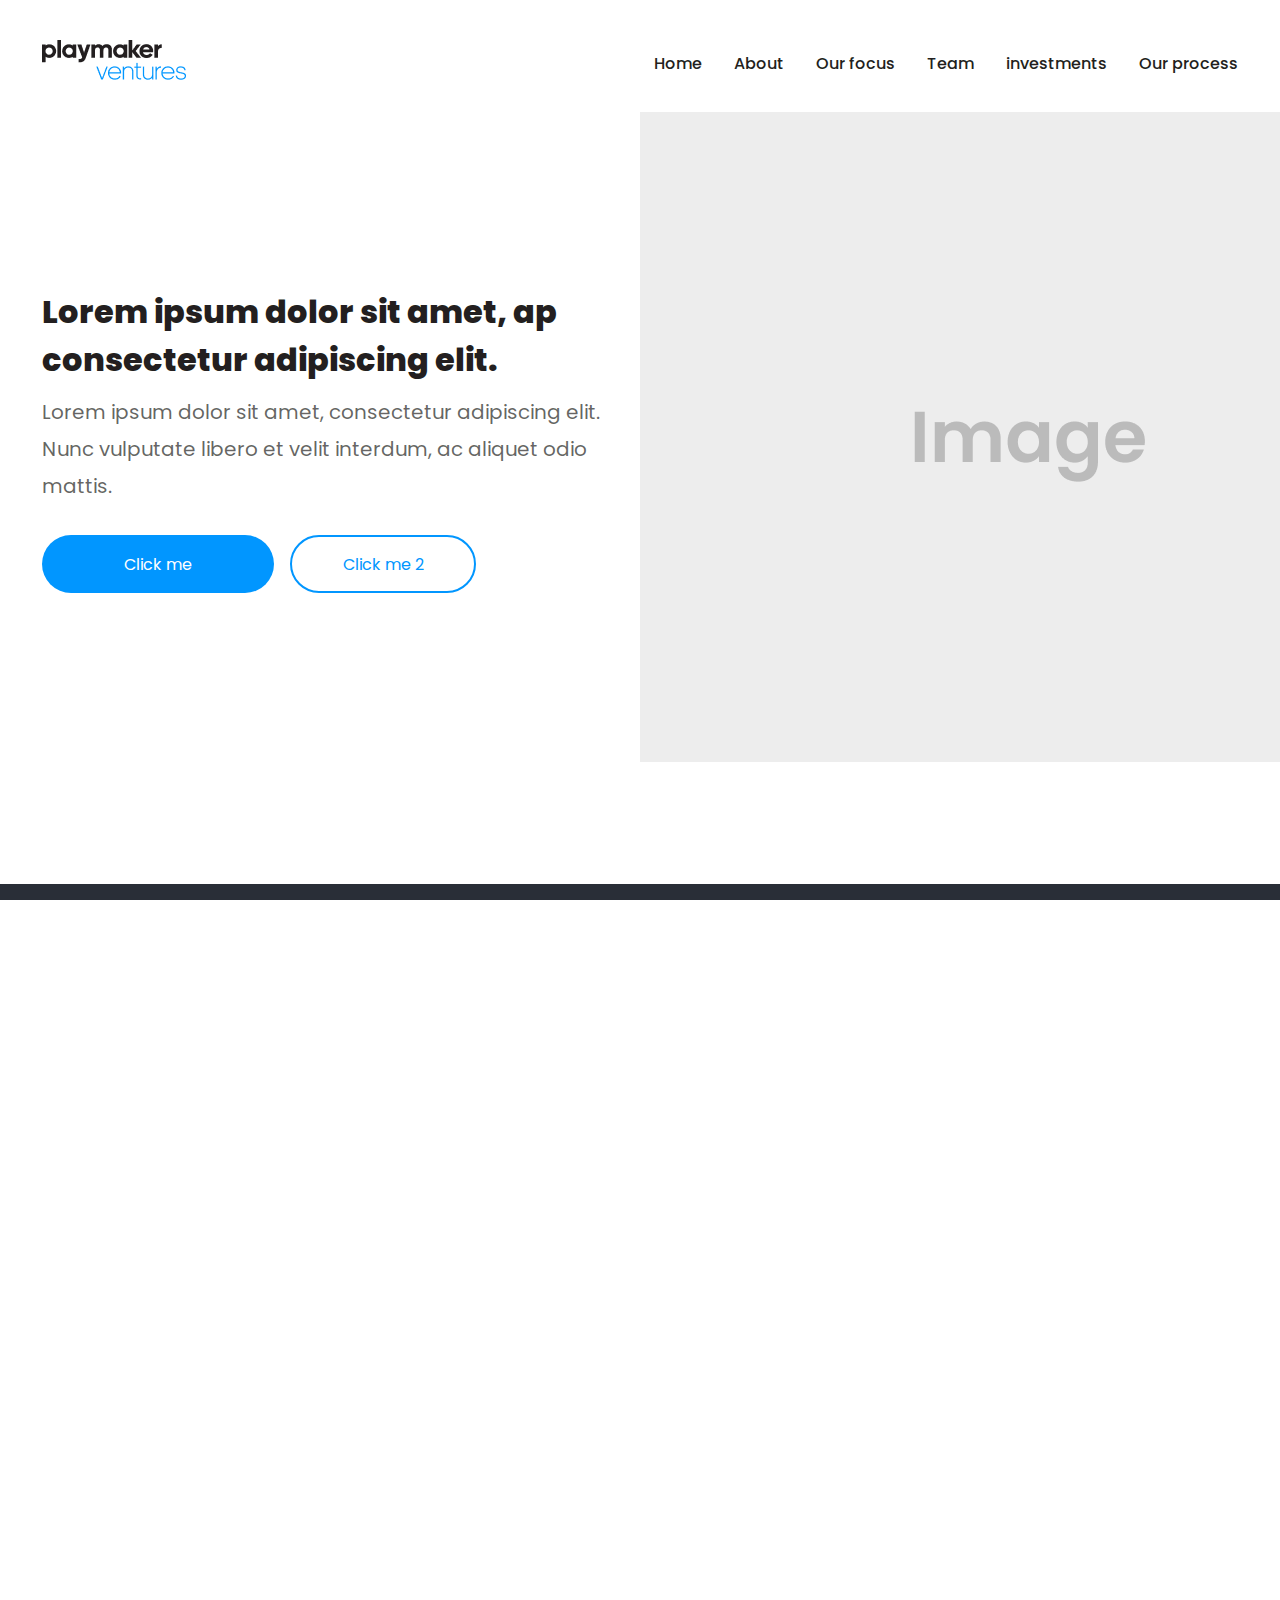
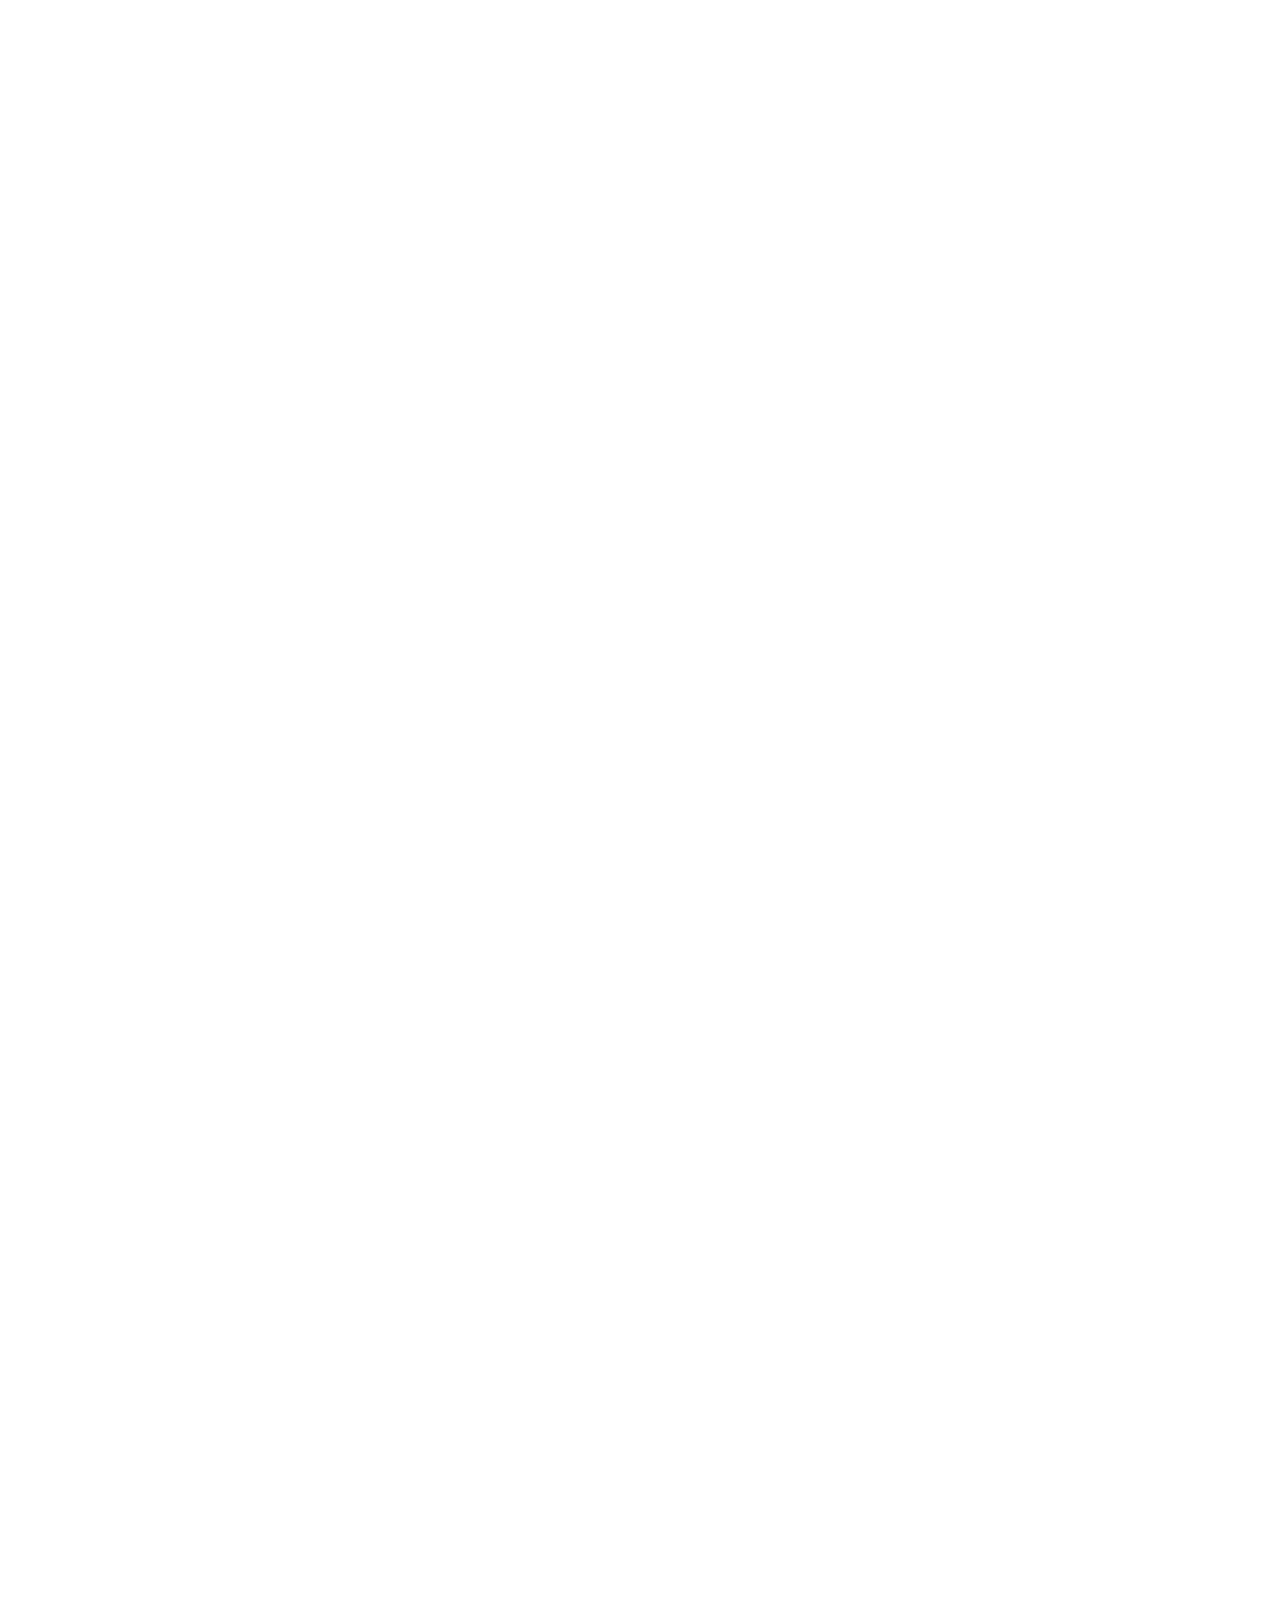
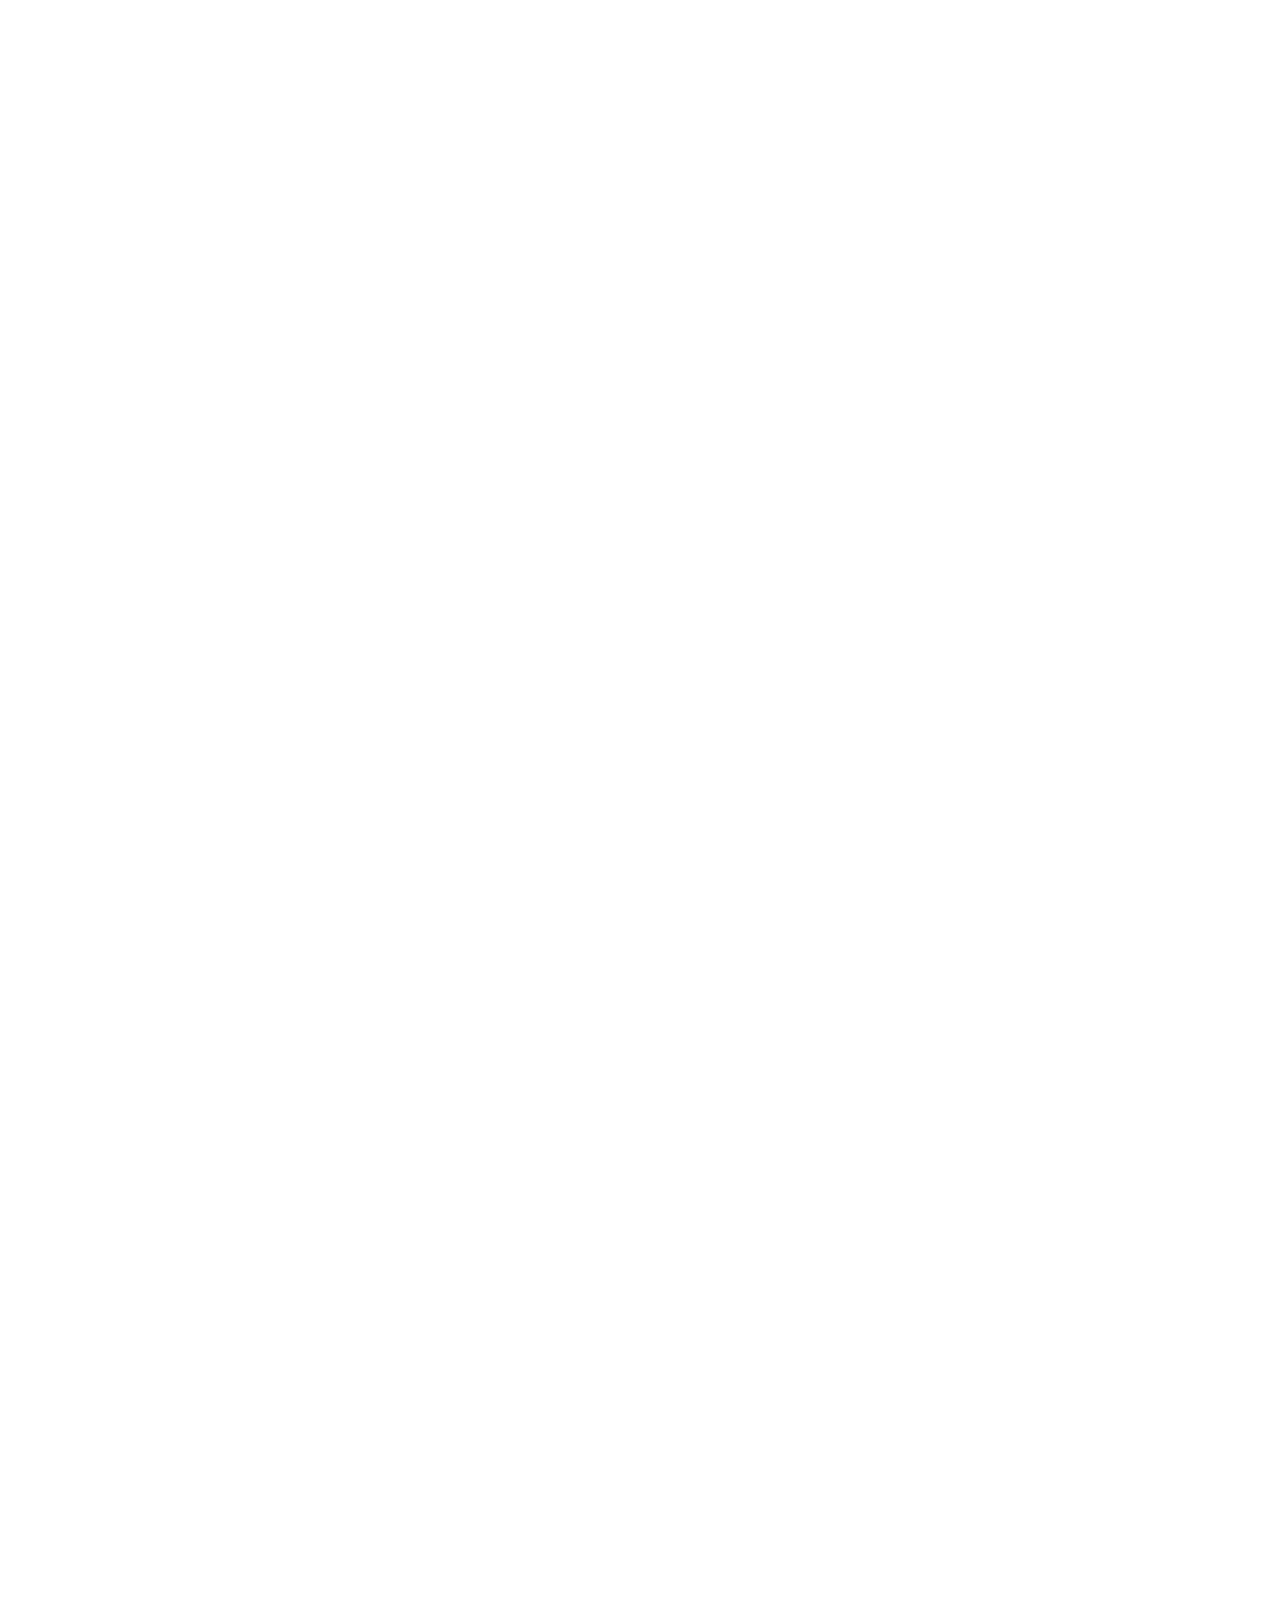
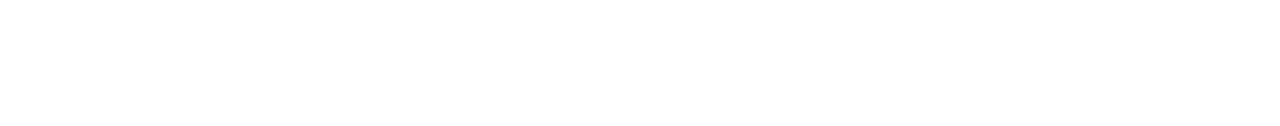
<file: index.html>
<!DOCTYPE html>
<html lang="en">
<head>
    <meta charset="UTF-8">
    <meta http-equiv="X-UA-Compatible" content="IE=edge">
    <meta name="viewport" content="width=device-width, initial-scale=1.0">
    <title>UpWork</title>
    <link rel="stylesheet" href="assets/css/style.css">
</head>
<body>
    <div class="page">
        <header class="header">
            <div class="header__inner container">
                <a href="index.html" class="header__logo">
                    <img src="assets/img/logo.png" alt="logo">
                </a>
                <nav class="header__nav">
                    <a href="index.html">Home</a>
                    <a href="#">About</a>
                    <a href="#">Our focus</a>
                    <a href="team.html">Team</a>
                    <a href="#">investments</a>
                    <a href="#">Our process</a>
                </nav>
                <button class="header__burger">
                    <img src="assets/img/hamburger.png" alt="burger">
                </butt>
            </div>
        </header>

        <section class="intro">
            <div class="intro__inner container">
                <div class="intro__info">
                    <h2>Lorem ipsum dolor sit amet, ap consectetur adipiscing elit.</h2>
                    <p>Lorem ipsum dolor sit amet, consectetur adipiscing elit. Nunc vulputate libero et velit interdum, ac aliquet odio mattis.</p>    
                    <div class="btn__group">
                        <button class="btn__group-item first">Click me</button>
                        <button class="btn__group-item second">Click me 2</button>
                    </div>
                </div>
                <div class="intro__img">
                    <img src="assets/img/intro.png" alt="intro">
                </div>
            </div>
        </section>
        <section class="about">
            <div class="about__inner container">
                <h2 class="about__title">Lorem ipsum dolor sit </h2>
                <div class="about__text">
                    <p>Lorem ipsum dolor sit amet, consectetur adipiscing elit. Etiam eu turpis molestie, dictum est a, mattis tellus. Sed dignissim, metus nec fringilla accumsan, risus sem sollicitudin lacus, ut interdum tellus elit sed risus. Maecenas eget condimentum velit, sit amet feugiat lectus. Class aptent taciti sociosqu ad litora torquent per conubia nostra, per inceptos himenaeos. Praesent auctor purus luctus enim egestas, ac scelerisque ante pulvinar. Donec ut rhoncus ex. Suspendisse ac rhoncus nisl, eu tempor urna. Curabitur vel bibendum lorem. Morbi convallis convallis diam sit amet lacinia. Aliquam in elementum tellus.</p> <br>
                    <p>Curabitur tempor quis eros tempus lacinia. Nam bibendum pellentesque quam a convallis. Sed ut vulputate nisi. Integer in felis s</p>
                </div>
            </div>
        </section>
        <section class="focus">
            <div class="focus__inner container">
                <h2 class="focus__title">Our focus</h2>
                <div class="focus__body">
                    <div class="focus__text">
                        <div class="focus__text-item">
                            <h5 >Lorem ipsum dolor sit amet</h5>
                            <div>
                                <p>Lorem ipsum dolor sit amet, consectetur adipiscing elit. Etiam eu turpis molestie, dictum est a, mattis tellus. Sed dignissim, metus nec fringilla accumsan, risus sem sollicitudin lacus, ut interdum tellus elit sed risus. Maecenas eget condimentum velit, sit amet feugiat lectus. Class aptent taciti sociosqu </p>
                                <p>Donec ut rhoncus ex. Suspendisse ac rhoncus nisl, eu tempor urna. Curabitur vel bibendum lorem. Morbi convallis convallis diam sit amet lacinia. Aliquam in elementum tellus.</p>
                            </div>
                        </div>
                        <div class="focus__text-item">
                            <h5 >Lorem ipsum dolor sit amet</h5>
                            <div>
                                <p>Lorem ipsum dolor sit amet, consectetur adipiscing elit. Etiam eu turpis molestie, dictum est a, mattis tellus. Sed dignissim, metus nec fringilla accumsan, risus sem sollicitudin lacus, ut interdum tellus elit sed risus. Maecenas eget condimentum velit, sit amet feugiat lectus. Class aptent taciti sociosqu ad litora torquent per conubia nostra, per inceptos himenaeos. Praesent auctor purus luctus enim egestas, ac scelerisque ante pulvinar. Donec ut rhoncus ex. Suspendisse ac rhoncu
                                </p>
                            </div>
                        </div>
                    </div>
                    <ul class="focus__list">
                        <div class="focus__list-item">
                            <img src="assets/img/focus/01.png" alt="">
                            <div>
                                <h4>Lorem ipsum dolor </h4>
                                <p>Lorem ipsum dolor sit amet, consectetur adipiscing elit. Nunc vulputate libero et velit interdum, ac aliquet odio mattis. Class aptent taciti sociosqu ad litora torquent per conubia nostra, per inceptos himenaeos.</p>
                            </div>
                        </div>
                        <div class="focus__list-item">
                            <img src="assets/img/focus/02.png" alt="">
                            <div>
                                <h4>Lorem ipsum dolor </h4>
                                <p>Lorem ipsum dolor sit amet, consectetur adipiscing elit. Nunc vulputate libero et velit interdum, ac aliquet odio mattis. Class aptent taciti sociosqu ad litora torquent per conubia nostra, per inceptos himenaeos. Curabitur tempus urna at turpis condimentum lobortis. Ut commodo efficitur neque.</p>
                            </div>
                        </div>
                        <div class="focus__list-item">
                            <img src="assets/img/focus/03.png" alt="">
                            <div>
                                <h4>Lorem ipsum dolor </h4>
                                <p>Lorem ipsum dolor sit amet, consectetur adipiscing elit. Nunc vulputate libero et velit interdum, ac aliquet odio mattis. Class aptent taciti sociosqu ad litora torquent per conubia nostra, per inceptos himenaeos. Curabitur tempus urna at turpis condimentum lobortis.</p>
                            </div>
                        </div>
                    </ul>
                </div>
            </div>
        </section>
        <section class="investments">
            <div class="investments__inner container">
                <div class="investments__header">
                    <h2>Lorem ipsum </h2>
                    <p>Lorem ipsum dolor sit amet, consectetur adipiscing elit. Nunc vulputate libero et velit interdum, ac <br> aliquet odio mattis. sectetur adipiscing elit.</p>
                </div>
                <div class="investments__body">
                    <div class="investments__item">
                        <a href="#"><img src="assets/img/investments/01.png" alt=""></a>
                        <h4>Lorem ipsum dolor </h4>
                        <p>Lorem ipsum dolor sit amet</p>
                    </div>
                    <div class="investments__item">
                        <a href="#"><img src="assets/img/investments/01.png" alt=""></a>
                        <h4>Lorem ipsum dolor </h4>
                        <p>Lorem ipsum dolor sit </p>
                    </div>
                    <div class="investments__item">
                        <a href="#"><img src="assets/img/investments/03.png" alt=""></a>
                        <h4>Lorem ipsum dolor </h4>
                        <p>Lorem ipsum dolor sit </p>
                    </div>
                    <div class="investments__item">
                        <a href="#"><img src="assets/img/investments/04.png" alt=""></a>
                        <h4>Lorem ipsum dolor </h4>
                        <p>Lorem ipsum dolor sit </p>
                    </div>
                    <div class="investments__item">
                        <a href="#"><img src="assets/img/investments/05.png" alt=""></a>
                        <h4>Lorem ipsum dolor </h4>
                        <p>Lorem ipsum dolor sit amet consectetur </p>
                    </div>
                    <div class="investments__item">
                        <a href="#"><img src="assets/img/investments/06.png" alt=""></a>
                        <h4>Lorem ipsum dolor </h4>
                        <p>Lorem ipsum dolor sit amet consectetur </p>
                    </div>
                </div>
            </div>
        </section>
        <section class="process">
            <div class="process__inner container">
                <div class="process__header">
                    <h2>Lorem ipsum </h2>
                    <p>Lorem ipsum dolor sit amet, consectetur adipiscing elit. Nunc vulputate libero et velit interdum, ac aliquet odio mattis.</p>
                </div>
                <ul class="process__list">
                    <li>
                        <h4>1. Lorem ipsum dolor sit amet</h4>
                        <p>Lorem ipsum dolor sit amet, consectetur adipiscing elit. Nunc vulputate libero et velit interdum, ac aliquet odio mattis. Class aptent taciti sociosqu ad litora torquent per conubia nostra, per inceptos himenaeos.</p>
                    </li>
                    <li>
                        <h4>2. Lorem ipsum dolor sit amet</h4>
                        <p>Lorem ipsum dolor sit amet, consectetur adipiscing elit. Nunc vulputate libero et velit interdum, ac aliquet odio mattis. Class aptent taciti sociosqu ad litora torquent per conubia nostra, per inceptos himenaeos.</p>
                    </li>
                    <li>
                        <h4>3. Lorem ipsum dolor sit amet</h4>
                        <p>Lorem ipsum dolor sit amet, consectetur adipiscing elit. Nunc vulputate libero et velit interdum, ac aliquet odio mattis. Class aptent taciti sociosqu ad litora torquent per conubia nostra, per inceptos himenaeos.</p>
                    </li>
                    <li>
                        <h4>4. Lorem ipsum dolor sit amet</h4>
                        <p>Lorem ipsum dolor sit amet, consectetur adipiscing elit. Nunc vulputate libero et velit interdum, ac aliquet odio mattis. Class aptent taciti sociosqu ad litora torquent per conubia nostra, per inceptos himenaeos.</p>
                    </li>
                </div>
            </div>
        </section>
        <footer class="footer">
            <div class="footer__inner">
                <a href="#" class="footer__logo">
                    <img src="assets/img/logo.png" alt="logo">
                </a>
                <ul class="footer__list">
                    <li>
                        <h6>Company</h6>
                        <a href="#">Home</a>
                        <a href="#">About</a>
                        <a href="#">Careers</a>
                    </li>
                    <li>
                        <h6>Social</h6>
                        <a href="#">Facebook</a>
                        <a href="#">LinkedIn</a>
                        <a href="#">Twitter</a>
                    </li>
                    <li>
                        <h6>Legal</h6>
                        <a href="#">Terms of use</a>
                        <a href="#">Privacy</a>
                    </li>
                </ul>
                <div class="footer__copyright">
                    © 2022 Company Inc. All rights reserved.
                </div>
            </div>
        </footer>
    </div>
</body>
</html>
</file>
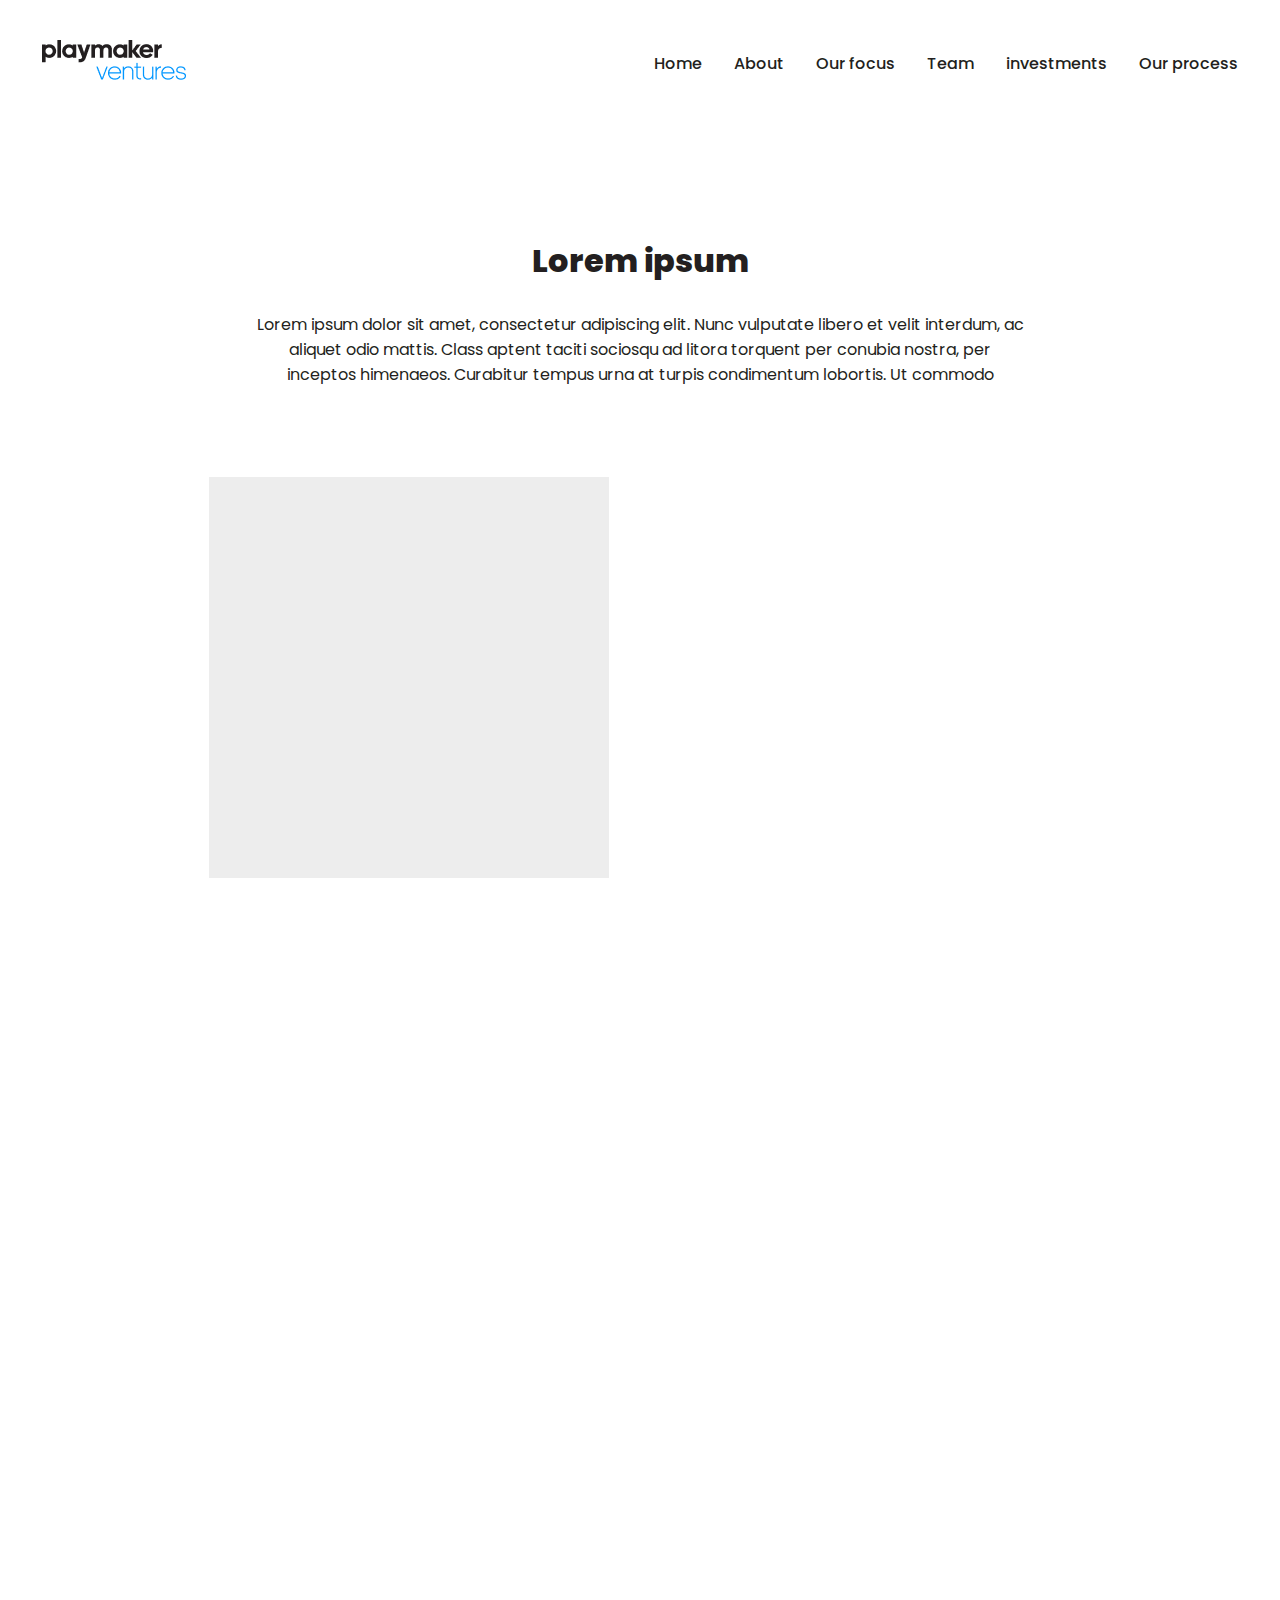
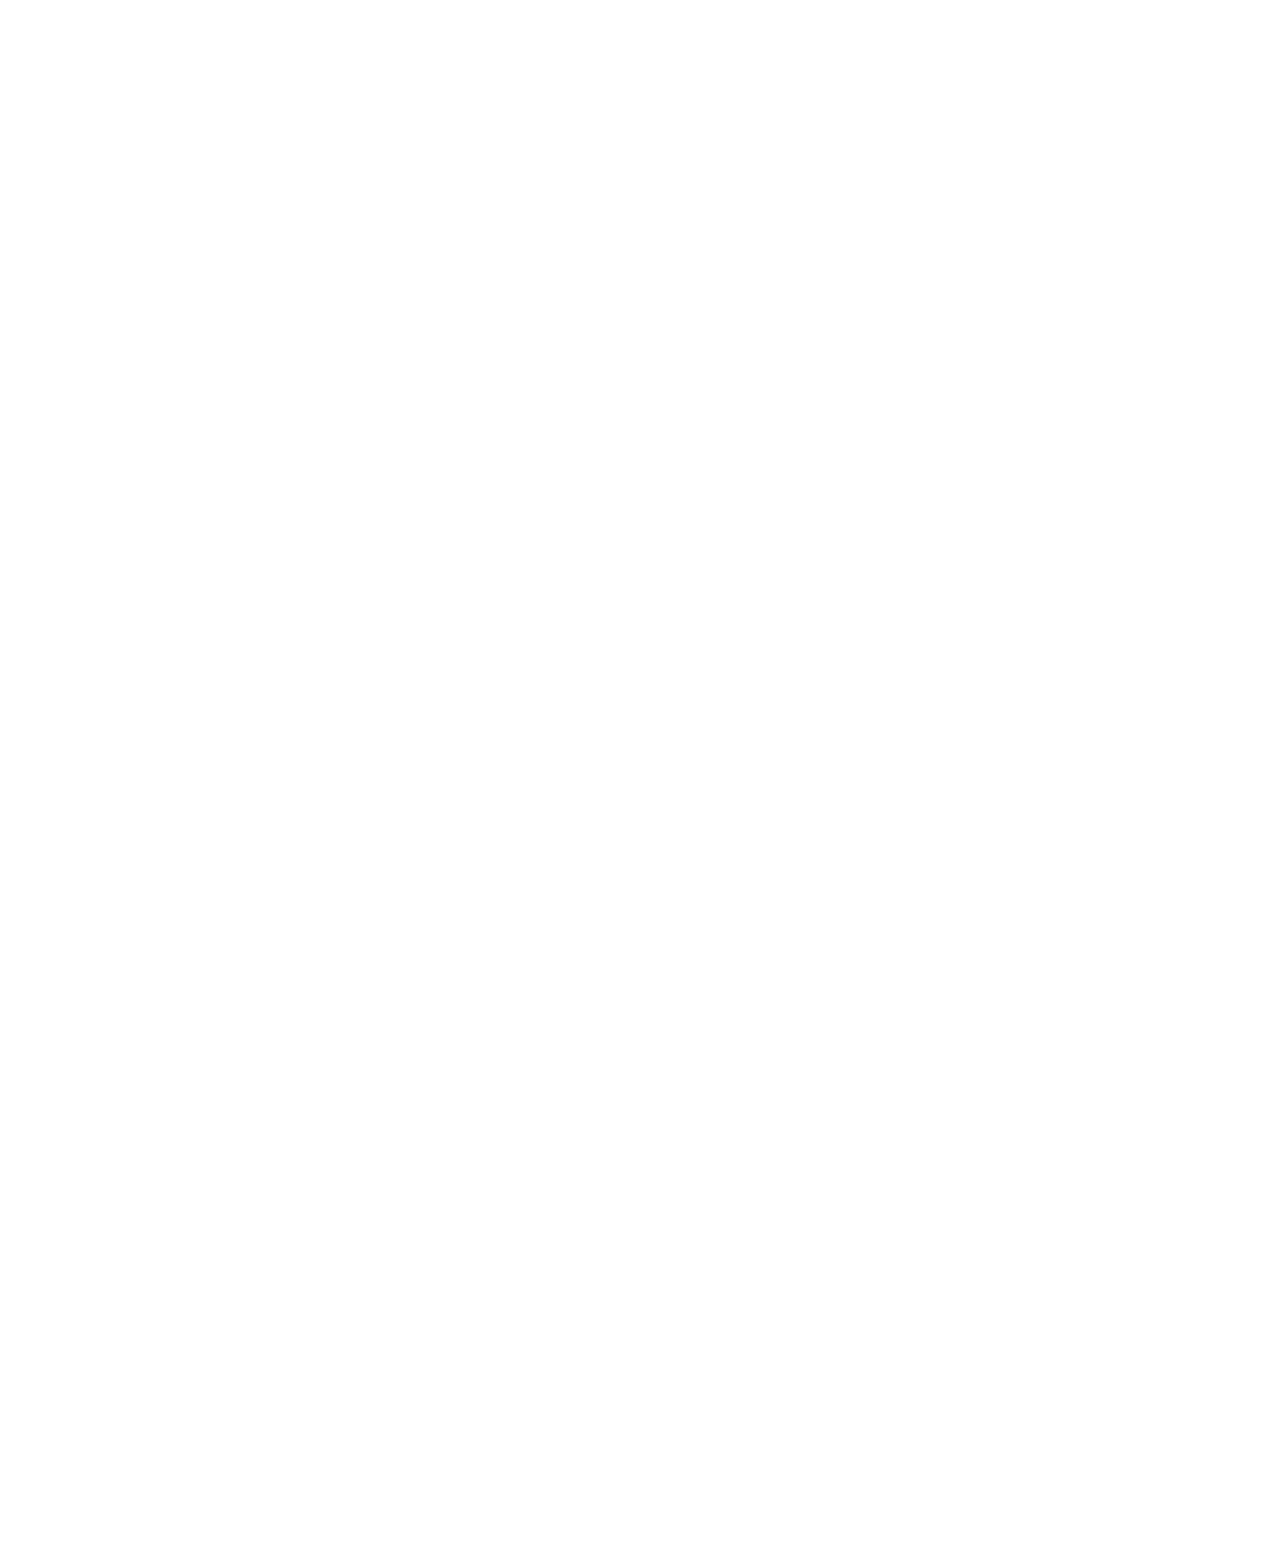
<file: team.html>
<!DOCTYPE html>
<html lang="en">
<head>
    <meta charset="UTF-8">
    <meta http-equiv="X-UA-Compatible" content="IE=edge">
    <meta name="viewport" content="width=device-width, initial-scale=1.0">
    <title>Team</title>
    <link rel="stylesheet" href="assets/css/style.css">
</head>
<body>
    <div class="page">
        <header class="header">
            <div class="header__inner container">
                <a href="index.html" class="header__logo">
                    <img src="assets/img/logo.png" alt="logo">
                </a>
                <nav class="header__nav">
                    <a href="index.html">Home</a>
                    <a href="#">About</a>
                    <a href="#">Our focus</a>
                    <a href="team.html">Team</a>
                    <a href="#">investments</a>
                    <a href="#">Our process</a>
                </nav>
                <button class="header__burger">
                    <img src="assets/img/hamburger.png" alt="burger">
                </butt>
            </div>
        </header>
        <section class="team">
            <div class="team__inner container">
                <div class="team__header">
                    <h2>Lorem ipsum </h2>
                    <p>Lorem ipsum dolor sit amet, consectetur adipiscing elit. Nunc vulputate libero et velit interdum, ac <br> aliquet odio mattis. Class aptent taciti sociosqu ad litora torquent per conubia nostra, per <br> inceptos himenaeos. Curabitur tempus urna at turpis condimentum lobortis. Ut commodo </p>
                </div>
                <div class="team__body">
                    <div class="team__body-item">
                        <img src="assets/img/team.png" alt="">
                        <h4>Lorem ipsum </h4>
                        <p>Co-founder, Managing Partner</p>
                    </div>
                </div>
            </div>
        </section>
        <section class="social">
            <div class="social__inner container">
                <div class="social__header">
                    <h2>Lorem ipsum dolor sit </h2>
                    <p>Lorem ipsum dolor sit amet, consectetur adipiscing elit. Nunc vulputate libero et velit interdum, ac aliquet odio mattis. vulputate libero et velit interdum, ac aliquet odio mattis. vulputate libero et velit interdum, ac aliquet odio mattis.</p>
                </div>
                <div class="social__body">
                    <div class="social__item">
                        <img src="assets/img/social.png" alt="">
                        <h4>
                            Lorem ipsum <a href="#">
                                <img src="assets/img/linkedin.png" alt="">
                            </a>
                        </h4>
                        <h6>Lorem ipsum dolor </h6>
                        <p>Lorem ipsum dolor </p>
                    </div>
                    <div class="social__item">
                        <img src="assets/img/social.png" alt="">
                        <h4>
                            Lorem ipsum <a href="#">
                                <img src="assets/img/linkedin.png" alt="">
                            </a>
                        </h4>
                        <h6>Lorem ipsum dolor </h6>
                        <p>Lorem ipsum dolor </p>
                    </div>
                    <div class="social__item">
                        <img src="assets/img/social.png" alt="">
                        <h4>
                            Lorem ipsum <a href="#">
                                <img src="assets/img/linkedin.png" alt="">
                            </a>
                        </h4>
                        <h6>Lorem ipsum dolor </h6>
                        <p>Lorem ipsum dolor </p>
                    </div>
                    <div class="social__item">
                        <img src="assets/img/social.png" alt="">
                        <h4>
                            Lorem ipsum <a href="#">
                                <img src="assets/img/linkedin.png" alt="">
                            </a>
                        </h4>
                        <h6>Lorem ipsum dolor </h6>
                        <p>Lorem ipsum dolor </p>
                    </div>
                    <div class="social__item">
                        <img src="assets/img/social.png" alt="">
                        <h4>
                            Lorem ipsum <a href="#">
                                <img src="assets/img/linkedin.png" alt="">
                            </a>
                        </h4>
                        <h6>Lorem ipsum dolor </h6>
                        <p>Lorem ipsum dolor </p>
                    </div>
                    <div class="social__item">
                        <img src="assets/img/social.png" alt="">
                        <h4>
                            Lorem ipsum <a href="#">
                                <img src="assets/img/linkedin.png" alt="">
                            </a>
                        </h4>
                        <h6>Lorem ipsum dolor </h6>
                        <p>Lorem ipsum dolor </p>
                    </div>
                    <div class="social__item">
                        <img src="assets/img/social.png" alt="">
                        <h4>
                            Lorem ipsum <a href="#">
                                <img src="assets/img/linkedin.png" alt="">
                            </a>
                        </h4>
                        <h6>Lorem ipsum dolor </h6>
                        <p>Lorem ipsum dolor </p>
                    </div>
                    <div class="social__item">
                        <img src="assets/img/social.png" alt="">
                        <h4>
                            Lorem ipsum <a href="#">
                                <img src="assets/img/linkedin.png" alt="">
                            </a>
                        </h4>
                        <h6>Lorem ipsum dolor </h6>
                        <p>Lorem ipsum dolor </p>
                    </div>
                </div>
            </div>
        </section>
        <section class="contact">
            <div class="contact__inner container">
                <h2>Lorem ipsum </h2>
                <p>Lorem ipsum dolor sit amet, consectetur adipiscing elit. Nunc vulputate libero et velit <br> interdum, ac aliquet odio mattis.</p>
                <div class="btn__group">
                    <button class="btn__group-item first">Click me</button>
                    <button class="btn__group-item second">Click me 2</button>
                </div>
            </div>
        </section>
        <footer class="footer">
            <div class="footer__inner">
                <a href="#" class="footer__logo">
                    <img src="assets/img/logo.png" alt="logo">
                </a>
                <ul class="footer__list">
                    <li>
                        <h6>Company</h6>
                        <a href="#">Home</a>
                        <a href="#">About</a>
                        <a href="#">Careers</a>
                    </li>
                    <li>
                        <h6>Social</h6>
                        <a href="#">Facebook</a>
                        <a href="#">LinkedIn</a>
                        <a href="#">Twitter</a>
                    </li>
                    <li>
                        <h6>Legal</h6>
                        <a href="#">Terms of use</a>
                        <a href="#">Privacy</a>
                    </li>
                </ul>
                <div class="footer__copyright">
                    © 2022 Company Inc. All rights reserved.
                </div>
            </div>
        </footer>
    </div>
</body>
</html>
</file>
<file: assets/css/style.css>
@import url("https://fonts.googleapis.com/css2?family=Montserrat:wght@300&family=Poppins:wght@400;500;700;800&display=swap");*,*::after,*::before{font-family:"Poppins", sans-serif;font-size:16px;-webkit-box-sizing:border-box;box-sizing:border-box;padding:0;margin:0}html,body{color:#231f20;height:100%;width:100%;overflow-x:hidden}ul,li{list-style:none;padding:0;margin:0}img{-o-object-fit:cover;object-fit:cover;-o-object-position:center;object-position:center;height:auto}button{padding:0;margin:0;border:none;background:none;cursor:pointer}h2{font-family:"Poppins";font-style:normal;font-weight:800;font-size:32px;line-height:1.5}@media (max-width: 376px){h2{font-size:24px;line-height:34px;font-weight:700}}h4{font-family:"Poppins";font-style:normal;font-weight:700;font-size:20px;line-height:2.4}h5{font-family:"Poppins";font-style:normal;font-weight:600;font-size:20px;line-height:1.8}h6{font-weight:800;font-size:16px;line-height:1.5;color:#231f20}.page{overflow-x:hidden;min-height:100vh}.container{max-width:1226px;width:100%;height:100%;padding:0 15px;margin:0 auto}.header{padding-top:40px}.header__inner{display:-webkit-box;display:-ms-flexbox;display:flex;-webkit-box-align:center;-ms-flex-align:center;align-items:center;-webkit-box-pack:justify;-ms-flex-pack:justify;justify-content:space-between}.header__nav{display:-webkit-box;display:-ms-flexbox;display:flex;grid-column-gap:32px;-webkit-box-align:center;-ms-flex-align:center;align-items:center}@media (max-width: 376px){.header__nav{display:none}}.header__nav a{text-decoration:none;font-family:"Poppins";font-style:normal;font-weight:500;font-size:16px;line-height:1.5;color:#231f20;-webkit-transition:all 0.1s linear;transition:all 0.1s linear}.header__nav a:hover{text-decoration:underline}.header__burger{display:none}@media (max-width: 376px){.header__burger{display:block}}.btn__group{display:-webkit-box;display:-ms-flexbox;display:flex;-webkit-box-align:center;-ms-flex-align:center;align-items:center;grid-column-gap:16px;width:100%}@media (max-width: 376px){.btn__group{-webkit-box-orient:vertical;-webkit-box-direction:normal;-ms-flex-direction:column;flex-direction:column;grid-row-gap:16px}}.btn__group-item{border-radius:40px;height:58px;display:-webkit-box;display:-ms-flexbox;display:flex;-webkit-box-align:center;-ms-flex-align:center;align-items:center;-webkit-box-pack:center;-ms-flex-pack:center;justify-content:center;cursor:pointer;-webkit-transition:all .1s linear;transition:all .1s linear}.btn__group-item.first{background:#0196ff;width:232px;color:#fff}@media (max-width: 376px){.btn__group-item.first{width:100%}}.btn__group-item.first:hover{background:#231f20;color:#0196ff}.btn__group-item.second{border:2px solid #0196ff;width:186px;color:#0196ff;background-color:#fff}@media (max-width: 376px){.btn__group-item.second{width:100%}}.btn__group-item.second:hover{border-color:#231f20;background-color:#231f20;color:#0196ff}.intro{padding:25px 0 115px}@media (max-width: 376px){.intro{padding:50px 0 80px}}.intro__inner{display:-webkit-box;display:-ms-flexbox;display:flex;-webkit-box-align:center;-ms-flex-align:center;align-items:center;-webkit-box-pack:justify;-ms-flex-pack:justify;justify-content:space-between}@media (max-width: 376px){.intro__inner{-webkit-box-orient:vertical;-webkit-box-direction:normal;-ms-flex-direction:column;flex-direction:column}}.intro__info{width:47%}@media (max-width: 376px){.intro__info{width:100%}}.intro__info p{margin:10px 0 30px;font-family:"Poppins";font-style:normal;font-weight:400;font-size:20px;line-height:1.85;color:rgba(35,31,32,0.7)}@media (max-width: 376px){.intro__info p{padding:8px 0 24px;font-size:17px;line-height:1.6}}.intro__img{width:50%}@media (max-width: 376px){.intro__img{margin-top:32px;width:100%}}.about{background-color:#292e37;color:#fff;padding:62px 0}@media (max-width: 376px){.about{padding:32px 0 48px}}.about__inner{display:-webkit-box;display:-ms-flexbox;display:flex;-webkit-box-pack:justify;-ms-flex-pack:justify;justify-content:space-between}@media (max-width: 376px){.about__inner{-webkit-box-orient:vertical;-webkit-box-direction:normal;-ms-flex-direction:column;flex-direction:column}}@media (max-width: 376px){.about__title{font-size:20px;line-height:34px}}.about__text{width:50%;display:-webkit-box;display:-ms-flexbox;display:flex;-webkit-box-orient:vertical;-webkit-box-direction:normal;-ms-flex-direction:column;flex-direction:column}@media (max-width: 376px){.about__text{width:100%;margin-top:17px}}.about__text p{color:rgba(255,255,255,0.8);line-height:1.8;font-size:20px}@media (max-width: 376px){.about__text p{font-size:16px;line-height:36px}}.focus{padding:80px 0;background-color:#fff}@media (max-width: 376px){.focus{padding:32px 0 86px}}.focus p{font-size:16px;line-height:2}.focus__title{text-align:center}@media (max-width: 376px){.focus__title{text-align:left}}.focus__body{display:-webkit-box;display:-ms-flexbox;display:flex;-webkit-box-pack:justify;-ms-flex-pack:justify;justify-content:space-between;margin-top:40px}@media (max-width: 376px){.focus__body{margin-top:20px;-webkit-box-orient:vertical;-webkit-box-direction:normal;-ms-flex-direction:column;flex-direction:column}}.focus__text{width:50%;display:-webkit-box;display:-ms-flexbox;display:flex;-webkit-box-orient:vertical;-webkit-box-direction:normal;-ms-flex-direction:column;flex-direction:column;grid-row-gap:30px}@media (max-width: 376px){.focus__text{width:100%;border-bottom:1px solid #e2e2e2;padding-bottom:40px}}.focus__text-item h5{margin-bottom:6px}.focus__text-item div{display:-webkit-box;display:-ms-flexbox;display:flex;-webkit-box-orient:vertical;-webkit-box-direction:normal;-ms-flex-direction:column;flex-direction:column;grid-row-gap:30px}.focus__list{width:45%;display:-webkit-box;display:-ms-flexbox;display:flex;-webkit-box-orient:vertical;-webkit-box-direction:normal;-ms-flex-direction:column;flex-direction:column;-ms-grid-columns:30px;grid-template-columns:30px}@media (max-width: 376px){.focus__list{width:100%;padding-top:46px;grid-row-gap:40px}}.focus__list-item{display:-webkit-box;display:-ms-flexbox;display:flex;grid-column-gap:26px}@media (max-width: 376px){.focus__list-item{-webkit-box-orient:vertical;-webkit-box-direction:normal;-ms-flex-direction:column;flex-direction:column}}.focus__list-item img{max-height:50px;width:auto;margin-top:14px}@media (max-width: 376px){.focus__list-item img{width:53px;height:60px}}.focus__list-item h4{color:#0196ff}.investments{padding:82px 0;background:rgba(41,46,55,0.03)}@media (max-width: 376px){.investments{padding:48px 0}}.investments__header{text-align:center}@media (max-width: 376px){.investments__header{text-align:left}}.investments__header p{font-size:20px;margin-top:27px;line-height:1.8}@media (max-width: 376px){.investments__header p{font-size:16px;line-height:32px}}.investments__body{margin-top:70px;display:-ms-grid;display:grid;-ms-grid-columns:(1fr)[3];grid-template-columns:repeat(3, 1fr);grid-column-gap:30px;grid-row-gap:77px}@media (max-width: 376px){.investments__body{margin-top:40px;-ms-grid-columns:1fr;grid-template-columns:1fr;grid-row-gap:26px}}.investments__item img{-webkit-transition:all .1s linear;transition:all .1s linear;cursor:pointer}@media (max-width: 376px){.investments__item img{height:100px}}.investments__item img:hover{-webkit-filter:brightness(50%);filter:brightness(50%)}.investments__item h4{margin-top:16px}@media (max-width: 376px){.investments__item h4{margin-top:0;font-size:16px;line-height:48px}}.investments__item p{line-height:2;font-size:16px}.process{padding:108px 0  172px}@media (max-width: 376px){.process{padding:48px 0}}@media (max-width: 376px){.process__inner{padding-bottom:48px;border-bottom:1px solid #e2e2e2}}.process__header{text-align:center}@media (max-width: 376px){.process__header{text-align:left}}.process__header p{font-size:20px;margin-top:40px;line-height:1.8}@media (max-width: 376px){.process__header p{margin-top:8px}}.process__list{margin-top:64px;display:-webkit-box;display:-ms-flexbox;display:flex;-webkit-box-orient:vertical;-webkit-box-direction:normal;-ms-flex-direction:column;flex-direction:column;grid-row-gap:24px}@media (max-width: 376px){.process__list{margin-top:32px}}.process__list h4{color:#0196ff}.process__list p{line-height:2;font-size:16px}.footer{padding:0 0 206px}@media (max-width: 376px){.footer{padding:40px 0 73px}}.footer__inner{max-width:1150px;margin:0 auto;padding:75px 15px 0;border-top:1px solid #e2e2e2;display:-webkit-box;display:-ms-flexbox;display:flex}@media (max-width: 376px){.footer__inner{-webkit-box-orient:vertical;-webkit-box-direction:normal;-ms-flex-direction:column;flex-direction:column}}.footer__logo{margin-right:104px}@media (max-width: 376px){.footer__logo{margin-right:0;max-width:111px;margin-bottom:30px}}.footer__list{display:-webkit-box;display:-ms-flexbox;display:flex;grid-column-gap:45px}@media (max-width: 376px){.footer__list{display:-ms-grid;display:grid;-ms-grid-columns:(1fr)[2];grid-template-columns:repeat(2, 1fr);grid-row-gap:30px}}.footer__list li{display:-webkit-box;display:-ms-flexbox;display:flex;-webkit-box-orient:vertical;-webkit-box-direction:normal;-ms-flex-direction:column;flex-direction:column;grid-row-gap:20px}.footer__list li a{text-decoration:none;font-style:normal;font-weight:300;font-size:14px;line-height:1.5;color:#131A2B}.footer__list li a:hover{text-decoration:underline}.footer__copyright{margin-left:auto}@media (max-width: 376px){.footer__copyright{margin-left:0;margin-top:40px}}.team{padding:150px 0 0}.team__inner{padding-bottom:85px;border-bottom:1px solid #e2e2e2}.team__header{text-align:center;margin-bottom:90px}.team__header h2{margin-bottom:27px}.team__body{display:-ms-grid;display:grid;-ms-grid-columns:(1fr)[2];grid-template-columns:repeat(2, 1fr);padding:0 167px}.team__body-item h4{font-style:normal;font-weight:700;font-size:25px;line-height:48px;color:#0196ff;margin-top:15px}.team__body-item p{font-weight:400;font-size:20px;line-height:32px;color:#231f20}.social{padding-top:80px}.social__inner{padding-bottom:122px;border-bottom:1px solid #e2e2e2}.social__header{text-align:center;margin-bottom:90px}.social__header h2{margin-bottom:27px}.social__body{margin-top:93px;display:-ms-grid;display:grid;-ms-grid-columns:(1fr)[4];grid-template-columns:repeat(4, 1fr);grid-column-gap:64px;grid-row-gap:68px}.social__item{display:-webkit-box;display:-ms-flexbox;display:flex;-webkit-box-orient:vertical;-webkit-box-direction:normal;-ms-flex-direction:column;flex-direction:column;grid-row-gap:8px}.social__item h4{display:-webkit-box;display:-ms-flexbox;display:flex;-webkit-box-pack:justify;-ms-flex-pack:justify;justify-content:space-between;-webkit-box-align:center;-ms-flex-align:center;align-items:center;margin-top:15px;font-weight:700;font-size:20px;line-height:1;color:#0196ff}.social__item h4 a{display:-webkit-box;display:-ms-flexbox;display:flex;-webkit-box-align:center;-ms-flex-align:center;align-items:center;-webkit-box-pack:center;-ms-flex-pack:center;justify-content:center}.social__item h6{font-family:'Poppins';font-style:normal;font-weight:400;font-size:20px;line-height:20px;color:rgba(35,31,32,0.4)}.social__item p{font-style:normal;font-weight:400;font-size:16px;line-height:1;color:#231f20}.contact{padding:96px 0 128px}.contact__inner{text-align:center;display:-webkit-box;display:-ms-flexbox;display:flex;-webkit-box-orient:vertical;-webkit-box-direction:normal;-ms-flex-direction:column;flex-direction:column;-webkit-box-align:center;-ms-flex-align:center;align-items:center;-webkit-box-pack:center;-ms-flex-pack:center;justify-content:center;margin:0 auto}.contact .btn__group{-webkit-box-pack:center;-ms-flex-pack:center;justify-content:center;-webkit-box-align:center;-ms-flex-align:center;align-items:center;margin:0 auto;margin-top:53px}.contact p{margin-top:27px}
</file>
